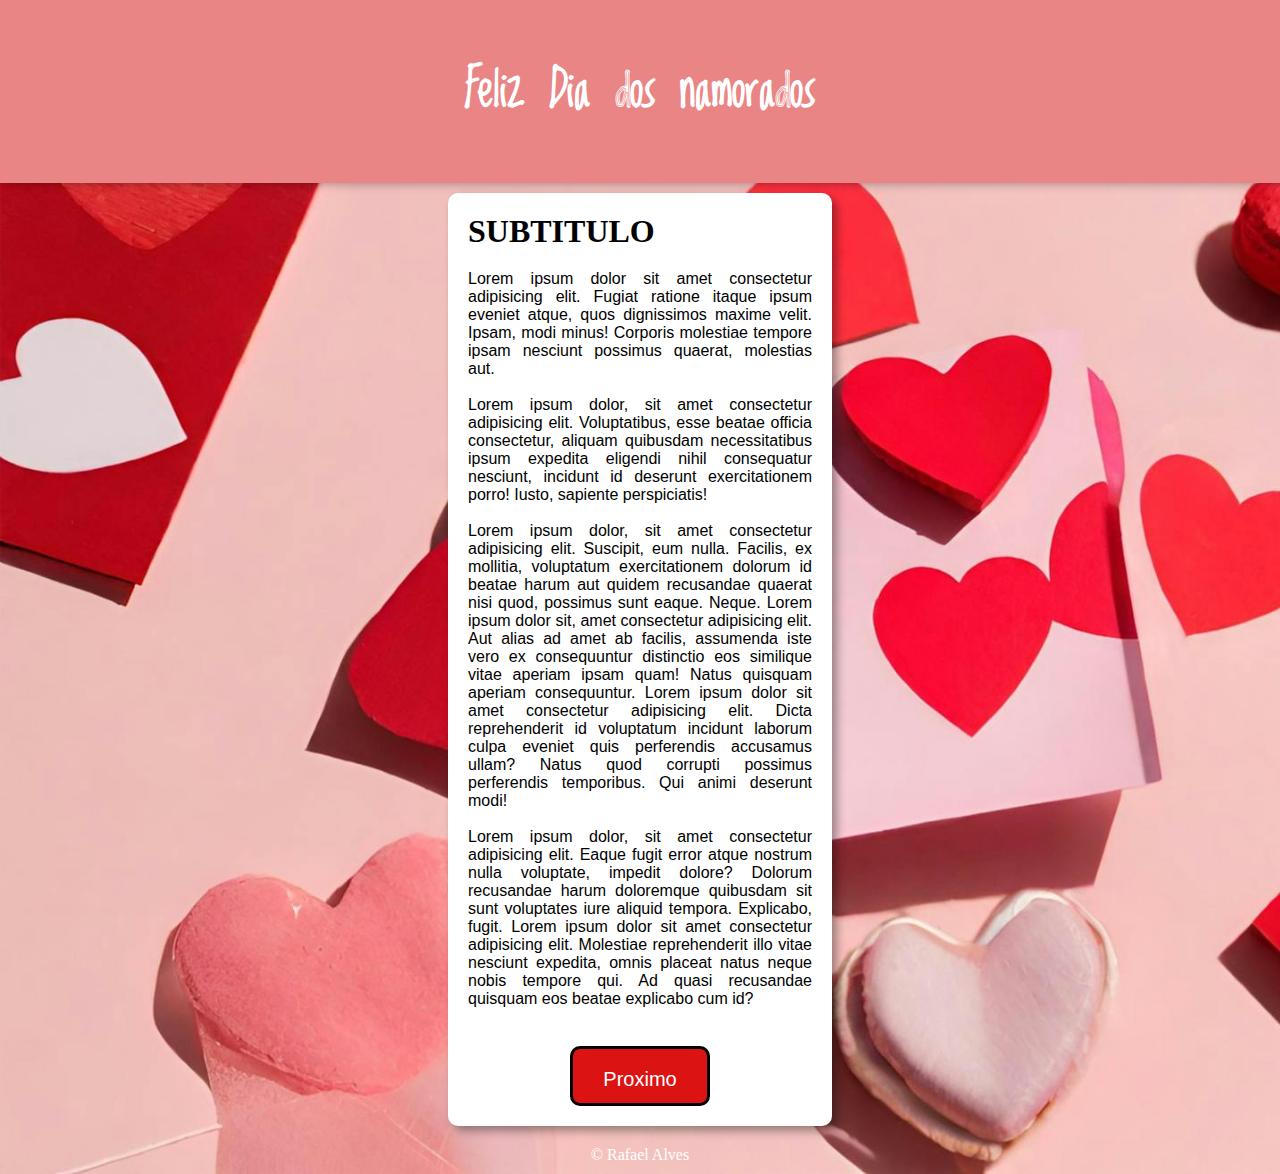
<file: index.html>
<!DOCTYPE html>
<html lang="pt-br">
<head>
    <meta charset="UTF-8">
    <meta name="viewport" content="width=device-width, initial-scale=1.0">
    <link rel="stylesheet" href="estilos/style.css">
    <link rel="shortcut icon" href="imagem/favicon-32x32heart.png" type="image/x-icon">
    <title>Dia dos namorados</title>
</head>
<body>
    <header class="cabecalho">
        <h1 class="titulo">Feliz Dia dos namorados</h1>
    </header>
    <main>

            <article class="artigo">
                <h2 class="subtitulo">SUBTITULO</h2>
                <p class="text">
                  Lorem ipsum dolor sit amet consectetur adipisicing elit. Fugiat ratione itaque ipsum eveniet atque, quos dignissimos maxime velit. Ipsam, modi minus! Corporis molestiae tempore ipsam nesciunt possimus quaerat, molestias aut. <br><br> Lorem ipsum dolor, sit amet consectetur adipisicing elit. Voluptatibus, esse beatae officia consectetur, aliquam quibusdam necessitatibus ipsum expedita eligendi nihil consequatur nesciunt, incidunt id deserunt exercitationem porro! Iusto, sapiente perspiciatis! <br><br> Lorem ipsum dolor, sit amet consectetur adipisicing elit. Suscipit, eum nulla. Facilis, ex mollitia, voluptatum exercitationem dolorum id beatae harum aut quidem recusandae quaerat nisi quod, possimus sunt eaque. Neque. Lorem ipsum dolor sit, amet consectetur adipisicing elit. Aut alias ad amet ab facilis, assumenda iste vero ex consequuntur distinctio eos similique vitae aperiam ipsam quam! Natus quisquam aperiam consequuntur. Lorem ipsum dolor sit amet consectetur adipisicing elit. Dicta reprehenderit id voluptatum incidunt laborum culpa eveniet quis perferendis accusamus ullam? Natus quod corrupti possimus perferendis temporibus. Qui animi deserunt modi!<br><br> Lorem ipsum dolor, sit amet consectetur adipisicing elit. Eaque fugit error atque nostrum nulla voluptate, impedit dolore? Dolorum recusandae harum doloremque quibusdam sit sunt voluptates iure aliquid tempora. Explicabo, fugit. Lorem ipsum dolor sit amet consectetur adipisicing elit. Molestiae reprehenderit illo vitae nesciunt expedita, omnis placeat natus neque nobis tempore qui. Ad quasi recusandae quisquam eos beatae explicabo cum id?<br><br>
                </p>
            </article>
             <button class="botao" id="botao"><a href="page2.html">Proximo</a></button>
    </main>
   <footer>
    <p>&copy; Rafael Alves</p>
   </footer>
</body>
</html>
</file>
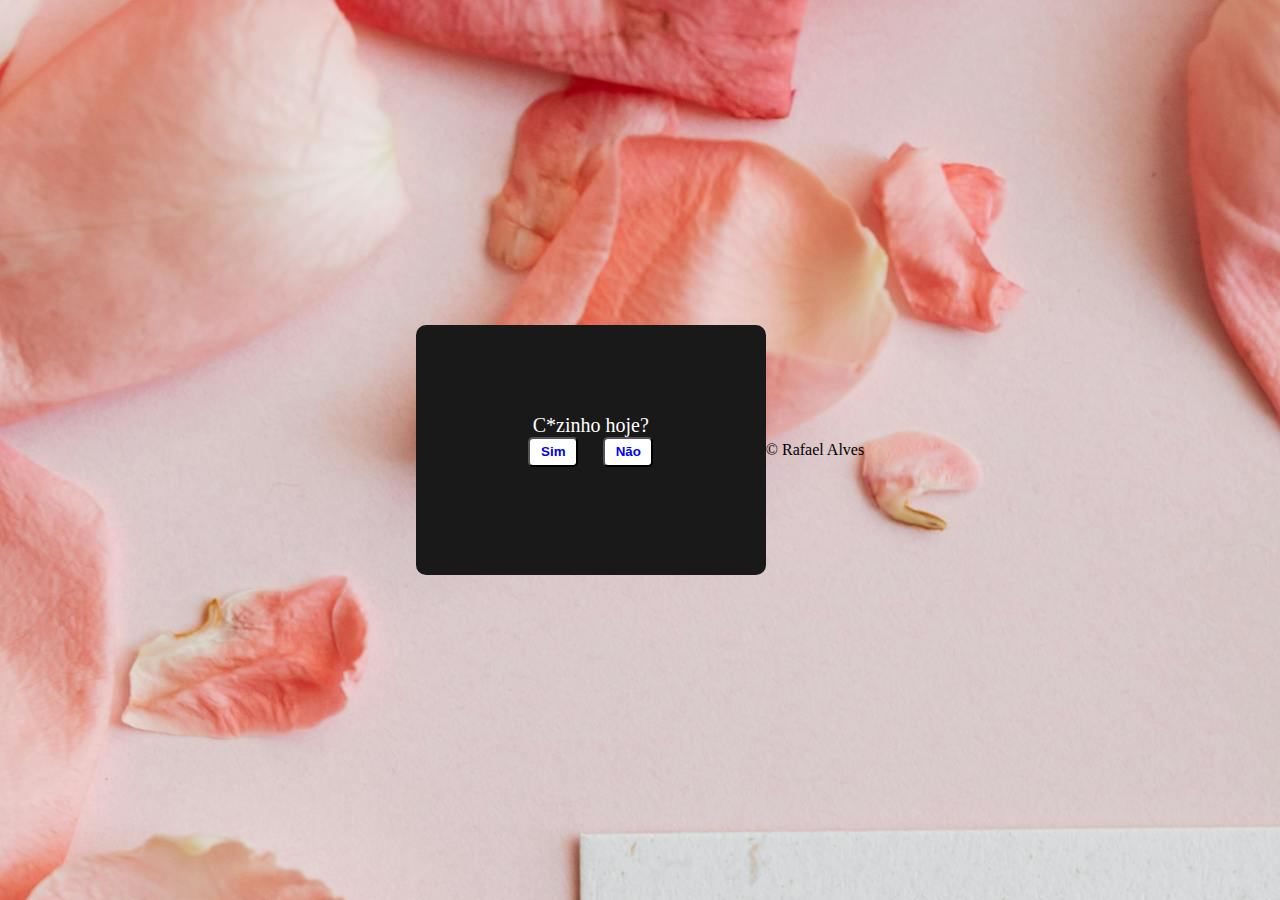
<file: page2.html>
<!DOCTYPE html>
<html lang="pt-br">
<head>
    <meta charset="UTF-8">
    <meta name="viewport" content="width=device-width, initial-scale=1.0">
    <title>Dia dos namorados</title>
    <link rel="stylesheet" href="estilos/page2.css">
    <link rel="shortcut icon" href="imagem/favicon-32x32.png" type="image/x-icon">
</head>
<body>
    <div class="box">
        <p>C*zinho hoje?</p>
        <div class="buttons-container">
            <button>
                <a href="page3.html" class="sim">Sim</a>
            </button>
            <button id="no">Não</button>
        </div>
    </div>
    <script>
        alert(`AGORA VAMOS BRINCAR!! MAS SE CANSAR GANHA UM PRESENTE! \u{1F60F} `)
        let button = document.getElementById('no');
        let height = window.innerHeight - 50;
        let width = window.innerWidth - 50;

        button.addEventListener('mouseover', function() {
            button.style.position = "absolute";
            button.style.top = Math.random() * height + "px";
            button.style.left = Math.random() * width + "px";
        })
    </script>
    <footer>
     <p>&copy; Rafael Alves</p>
    </footer>
</body>
</html>
</file>
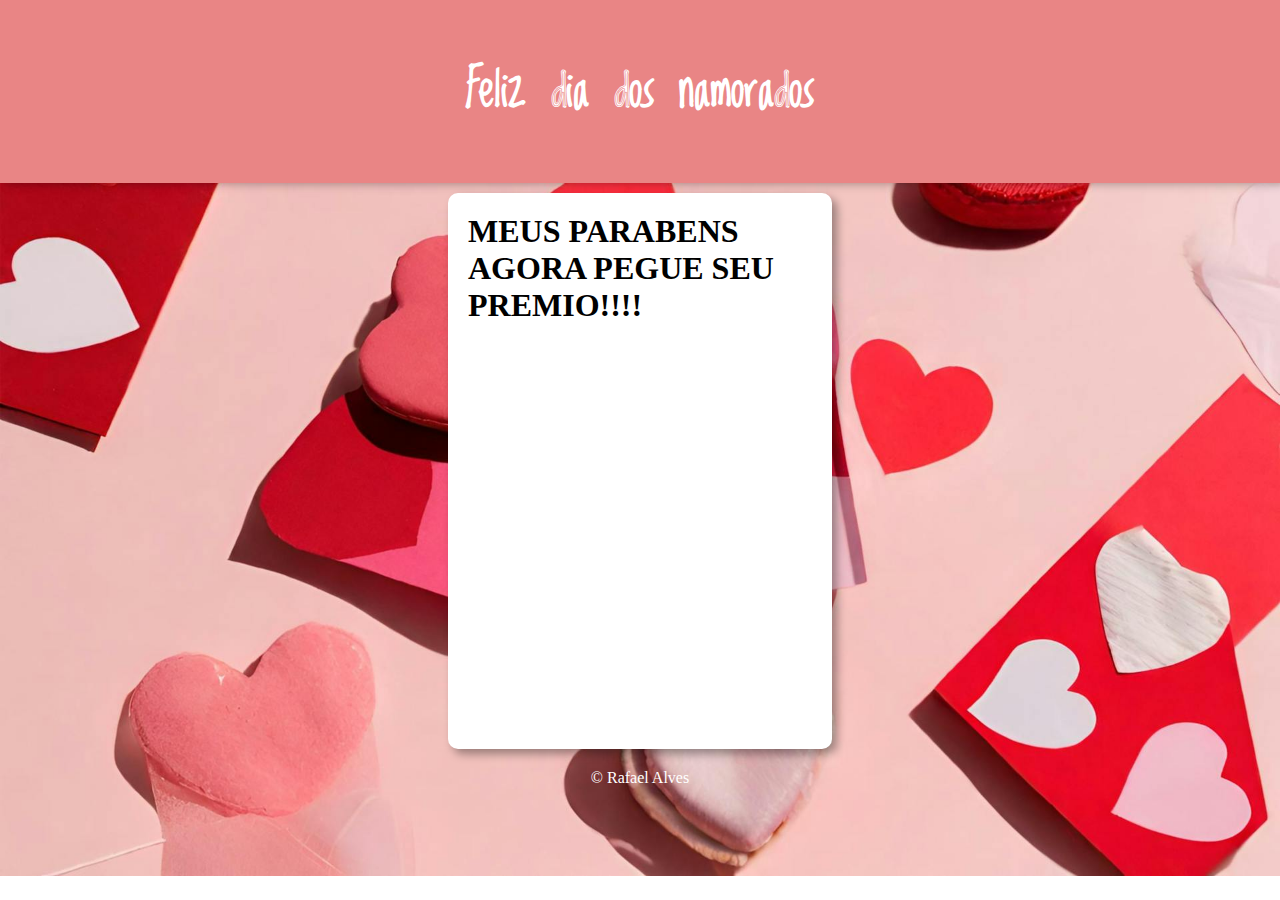
<file: page3.html>
<!DOCTYPE html>
<html lang="pt-br">
<head>
    <meta charset="UTF-8">
    <meta name="viewport" content="width=device-width, initial-scale=1.0">
    <link rel="shortcut icon" href="imagem/favicon-32x32heart.png" type="image/x-icon">
    <link rel="stylesheet" href="estilos/style.css">
    <title>Dia dos namorados</title>
</head>
<body>
    <header class="cabecalho">
        <h1 class="titulo">Feliz dia dos namorados</h1>
    </header>
    <main>
        <article class="artigo">
            <h2 class="subtitulo">MEUS PARABENS AGORA PEGUE SEU PREMIO!!!! </h2>
            <iframe src="https://giphy.com/embed/YnBntKOgnUSBkV7bQH" width="490" height="401" frameBorder="0" class="giphy-embed" allowFullScreen></iframe><p><a href="https://giphy.com/gifs/Friends-season-5-episode-111-the-one-where-everybody-finds-out-YnBntKOgnUSBkV7bQH"></a></p>
        </article>
    </main>
    <footer>
        <p>&copy; Rafael Alves</p>
    </footer>
</body>
</html>
</file>
<file: estilos/style.css>
@charset "UTF-8";
@import url('https://fonts.googleapis.com/css2?family=Loved+by+the+King&display=swap');

:root {
    --font-titulo: 'Loved by the King', cursive;
    --font-texto: 'Arial', 'Verdana', 'Helvetica', Sans-serif;
}

* {
    margin: 0px;
    padding: 0px;
    box-sizing: border-box;    
}

body {
    background-image: url(../imagem/bg.jpg);
    background-size: cover;
    background-repeat: no-repeat;
}

.cabecalho {
    font-family: var(--font-titulo);
    padding: 10px;
    text-align: center;
    background-color: rgb(233, 133, 133);
    box-shadow: 5px 0px 10px rgba(0, 0, 0, 0.365);
}

.titulo {
    text-align: center;
    font-size: 3em;
    padding: 40px;
    color: white;
}

main {
    width: 30vw;
    background-color: white;
    margin: 10px auto;
    padding: 10px;
    border-radius: 10px;
    box-shadow: 5px 5px 10px rgba(0, 0, 0, 0.363);
}

.subtitulo {
    font-size: 2em;
    padding: 10px;
}

.text {
    font-family: var(--font-texto);
    font-size: 1em;
    font-weight: 400;
    text-align: justify;
    padding: 10px;
}

.botao {
    display: block;
    background-color: rgb(219, 19, 19);
    width: 140px;
    height: 60px;
    margin: 10px auto;
    border: 3px solid #000000;
    border-radius: 10px;
    text-align: center;
    line-height: 60px;
}

.botao > a {
    font-size: 1.5em;
    color: rgb(255, 255, 255);
    text-decoration: none;
}

footer {
    text-align: center;
    padding: 10px;
    color: white;
}

img {
    display: block;
    width: 500px;
    margin: 10px auto;
    padding: 10px;
    box-shadow: 3px 3px 10px rgba(0, 0, 0, 0.250);
}
</file>
<file: estilos/page2.css>
* {
    margin: 0;
    padding: 0;
    box-sizing: border-box;
}

html, body {
    height: 100%;
}

body {
    background-image: url(../imagem/carta.jpg);
    display: flex;
    justify-content: center;
    align-items: center;
    height: 100vh;
}

a {
    text-decoration: none;
}

.box {
    font-size: 20px;
    color: white;
    height: 250px;
    width: 350px;
    border-radius: 10px;
    background: #191919;
    flex-direction: column;
    display: flex;
    align-items: center;
    justify-content: center;
}

.buttons-container {
    display: flex;
    justify-content: space-around;
    height: 50px;
    width: 150px;
}

button {
    height: 30px;
    width: 50px;
    background: white;
    border-radius: 5px;
    color: blue;
    font-weight: 600;
}
</file>
